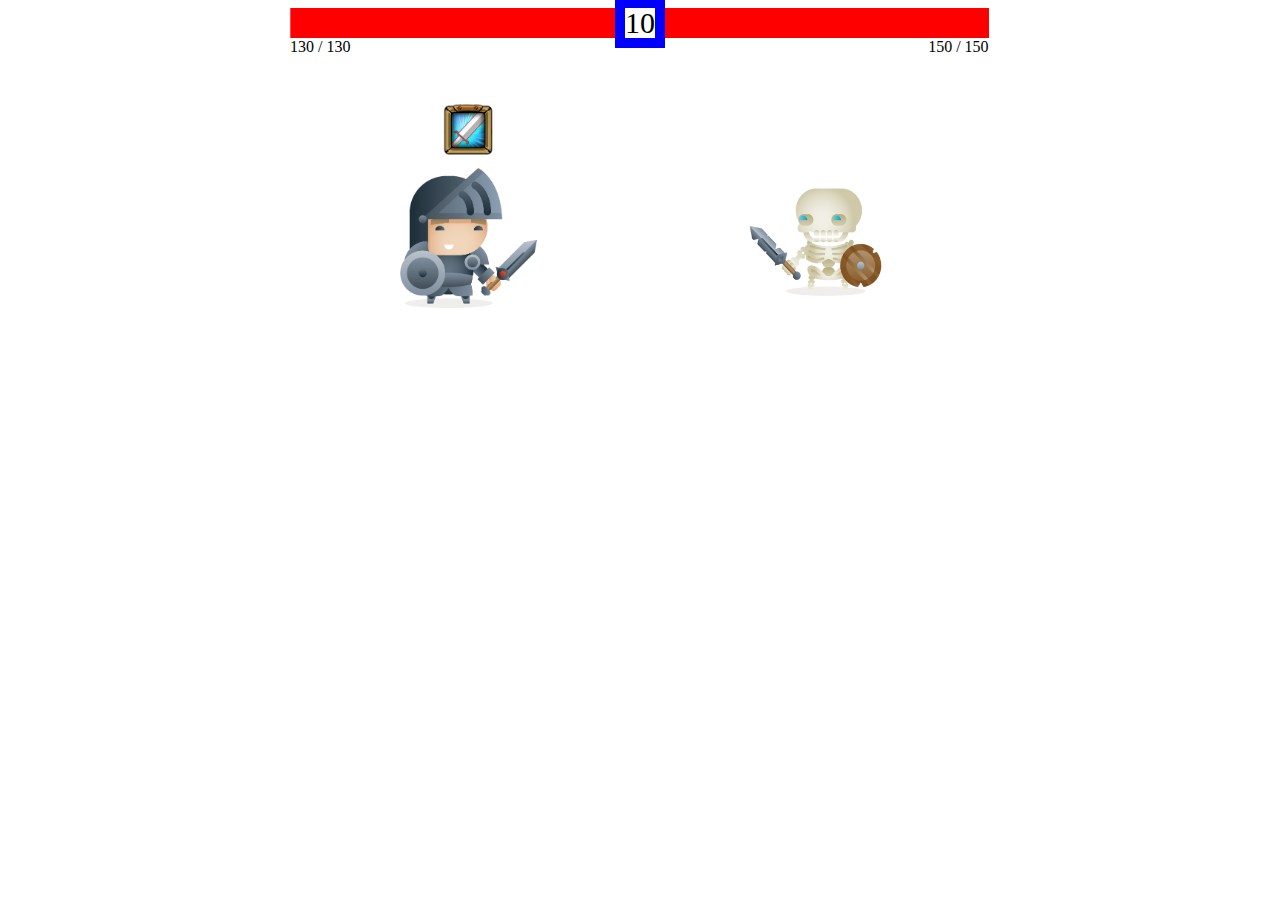
<file: index.html>
<!DOCTYPE html>
<html>
  <head>
    <meta http-equiv="Content-Type" content="text/html; charset=utf-8">
    <title>Hero project</title>
    <link rel="stylesheet" href="css/index.css">
    <link rel="stylesheet" href="https://fonts.googleapis.com/css?family=Contrail One">
  </head>
  <body>
    <div id="screen">
      <!-- 血量和遊戲資訊 -->
      <div id="header">
        <!-- Hero -->
        <div class="hp-block hero-hp-block">
          <div class="hp-bar">
            <div id="hero-hp-hurt"></div>
          </div>
          <div class="hp-text">
            <span id="hero-hp">130</span>
            /
            <span id="hero-max-hp">130</span>
          </div>
        </div>

        <!-- Counter -->
        <div id="round-num">10</div>

        <!-- Monster -->
        <div class="hp-block monster-hp-block">
          <div class="hp-bar">
            <div id="monster-hp-hurt"></div>
          </div>
          <div class="hp-text">
            <span id="monster-hp">130</span>
            /
            <span id="monster-max-hp">130</span>
          </div>
        </div>
      </div>

      <!-- 動畫、特效和互動的處理 -->
      <div id="plane">
        <!-- Hero -->
        <div id="hero-image-block">
          <!-- attack button -->
          <div class="skill-block">
            <img src="images/skill.png" class="skill-image" id="skill">
          </div>

          <div class="character-block">
            <img src="images/hero.png" class="character-image hero-image">
            <img class="effect-image" style="display: none">
            <span class="hurt-text"> </span>
          </div>
        </div>
        
        <!-- Monster -->
        <div id="monster-image-block">
          <div class="character-block">
            <img src="images/monster.png" class="character-image monster-image">
            <img class="effect-image" style="display: none">
            <span class="hurt-text"> </span>
          </div>
        </div>

        <!-- 結束畫面 -->
        <div id="dialog">
          <div class="win-dialog">
            <h2> 獲得勝利!！! </h2>
            <button onclick="location.reload();"> 再玩一次? </button>
          </div>

          <div class="lose-dialog">
            <h2> 你輸掉了! </h2>
            <button onclick="location.reload();"> 再次挑戰? </button>
          </div>
        </div>
      </div>
    </div>
    
    <script src="js/index.js"> </script>
  </body>
</html>
</file>
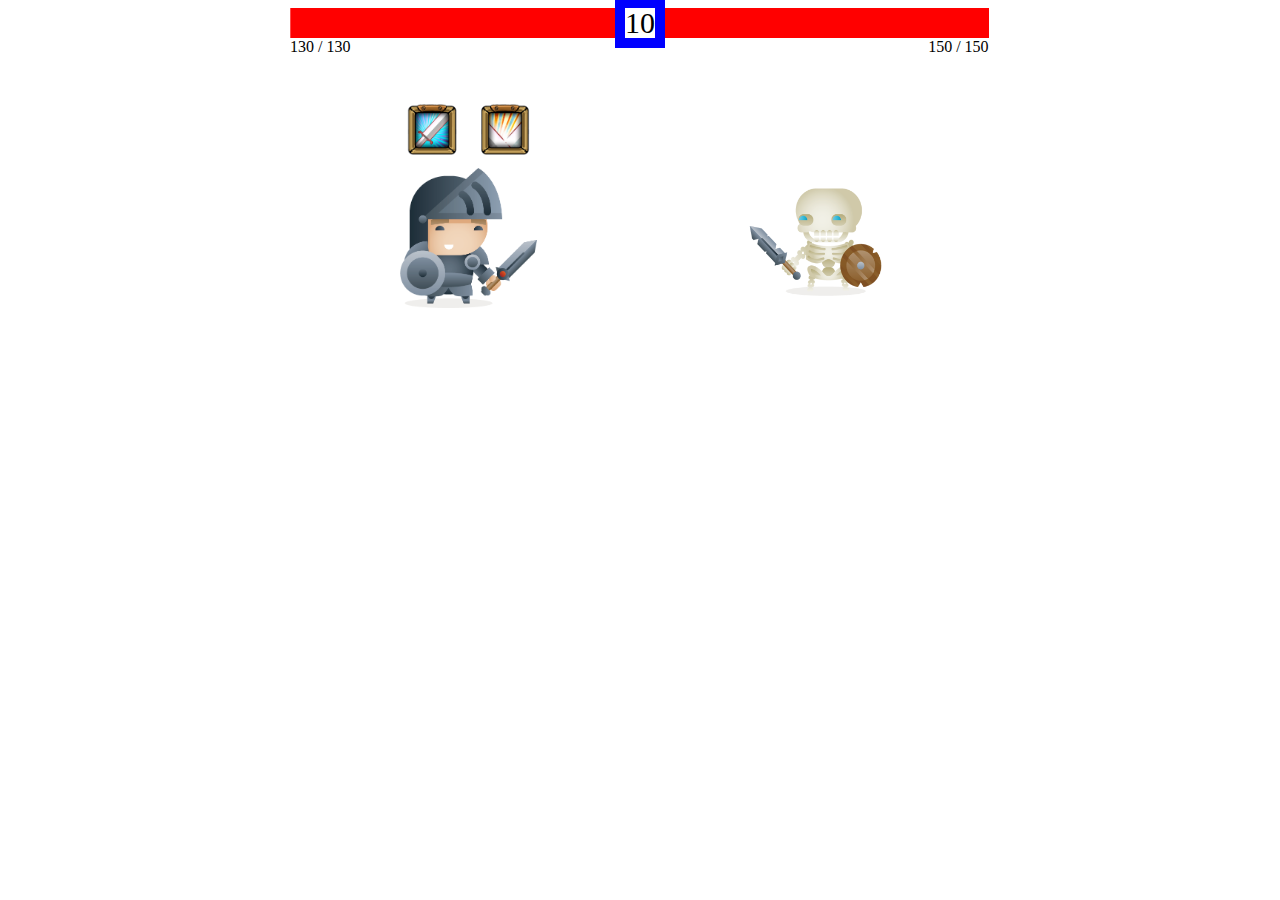
<file: Q1.html>
<!DOCTYPE html>
<html>
  <head>
    <meta http-equiv="Content-Type" content="text/html; charset=utf-8">
    <title>Hero project</title>
    <link rel="stylesheet" href="css/index.css">
    <link rel="stylesheet" href="https://fonts.googleapis.com/css?family=Contrail One">
  </head>
  <body>
    <div id="screen">
      <!-- 血量和遊戲資訊 -->
      <div id="header">
        <!-- Hero -->
        <div class="hp-block hero-hp-block">
          <div class="hp-bar">
            <div id="hero-hp-hurt"></div>
          </div>
          <div class="hp-text">
            <span id="hero-hp">130</span>
            /
            <span id="hero-max-hp">130</span>
          </div>
        </div>

        <!-- Counter -->
        <div id="round-num">10</div>

        <!-- Monster -->
        <div class="hp-block monster-hp-block">
          <div class="hp-bar">
            <div id="monster-hp-hurt"></div>
          </div>
          <div class="hp-text">
            <span id="monster-hp">130</span>
            /
            <span id="monster-max-hp">130</span>
          </div>
        </div>
      </div>

      <!-- 動畫、特效和互動的處理 -->
      <div id="plane">
        <!-- Hero -->
        <div id="hero-image-block">
          <!-- attack button -->
          <div class="skill-block">
            <img src="images/skill.png" class="skill-image" id="skill">
            <img src="images/heal.png" class="skill-image" id="heal">
          </div>

          <div class="character-block">
            <img src="images/hero.png" class="character-image hero-image">
            <img class="effect-image" style="display: none">
            <span class="hurt-text"> </span>
          </div>
        </div>
        
        <!-- Monster -->
        <div id="monster-image-block">
          <div class="character-block">
            <img src="images/monster.png" class="character-image monster-image">
            <img class="effect-image" style="display: none">
            <span class="hurt-text"> </span>
          </div>
        </div>

        <!-- 結束畫面 -->
        <div id="dialog">
          <div class="win-dialog">
            <h2> 獲得勝利!！! </h2>
            <button onclick="location.reload();"> 再玩一次? </button>
          </div>

          <div class="lose-dialog">
            <h2> 你輸掉了! </h2>
            <button onclick="location.reload();"> 再次挑戰? </button>
          </div>
        </div>
      </div>
    </div>
    
    <script src="js/Q1.js"> </script>
  </body>
</html>
</file>
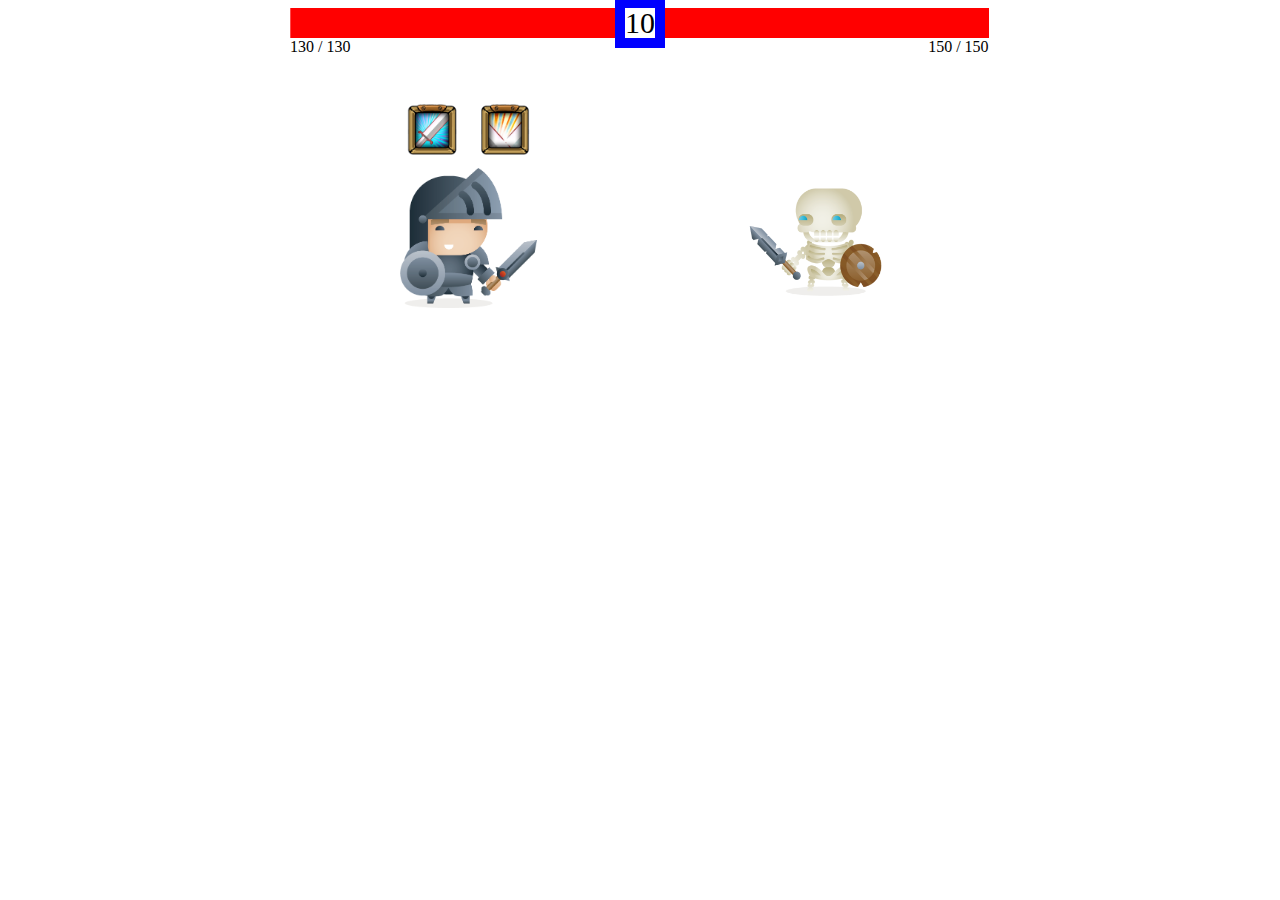
<file: Q2.html>
<!DOCTYPE html>
<html>
  <head>
    <meta http-equiv="Content-Type" content="text/html; charset=utf-8">
    <title>Hero project</title>
    <link rel="stylesheet" href="css/index.css">
    <link rel="stylesheet" href="https://fonts.googleapis.com/css?family=Contrail One">
  </head>
  <body>
    <div id="screen">
      <!-- 血量和遊戲資訊 -->
      <div id="header">
        <!-- Hero -->
        <div class="hp-block hero-hp-block">
          <div class="hp-bar">
            <div id="hero-hp-hurt"></div>
          </div>
          <div class="hp-text">
            <span id="hero-hp">130</span>
            /
            <span id="hero-max-hp">130</span>
          </div>
        </div>

        <!-- Counter -->
        <div id="round-num">10</div>

        <!-- Monster -->
        <div class="hp-block monster-hp-block">
          <div class="hp-bar">
            <div id="monster-hp-hurt"></div>
          </div>
          <div class="hp-text">
            <span id="monster-hp">130</span>
            /
            <span id="monster-max-hp">130</span>
          </div>
        </div>
      </div>

      <!-- 動畫、特效和互動的處理 -->
      <div id="plane">
        <!-- Hero -->
        <div id="hero-image-block">
          <!-- attack button -->
          <div class="skill-block">
            <img src="images/skill.png" class="skill-image" id="skill">
            <img src="images/heal.png" class="skill-image" id="heal">
          </div>

          <div class="character-block">
            <img src="images/hero.png" class="character-image hero-image">
            <img class="effect-image" style="display: none">
            <span class="hurt-text"> </span>
            <span class="heal-text"> </span>
          </div>
        </div>
        
        <!-- Monster -->
        <div id="monster-image-block">
          <div class="character-block">
            <img src="images/monster.png" class="character-image monster-image">
            <img class="effect-image" style="display: none">
            <span class="hurt-text"> </span>
          </div>
        </div>

        <!-- 結束畫面 -->
        <div id="dialog">
          <div class="win-dialog">
            <h2> 獲得勝利!！! </h2>
            <button onclick="location.reload();"> 再玩一次? </button>
          </div>

          <div class="lose-dialog">
            <h2> 你輸掉了! </h2>
            <button onclick="location.reload();"> 再次挑戰? </button>
          </div>
        </div>
      </div>
    </div>
    
    <script src="js/Q2.js"> </script>
  </body>
</html>
</file>
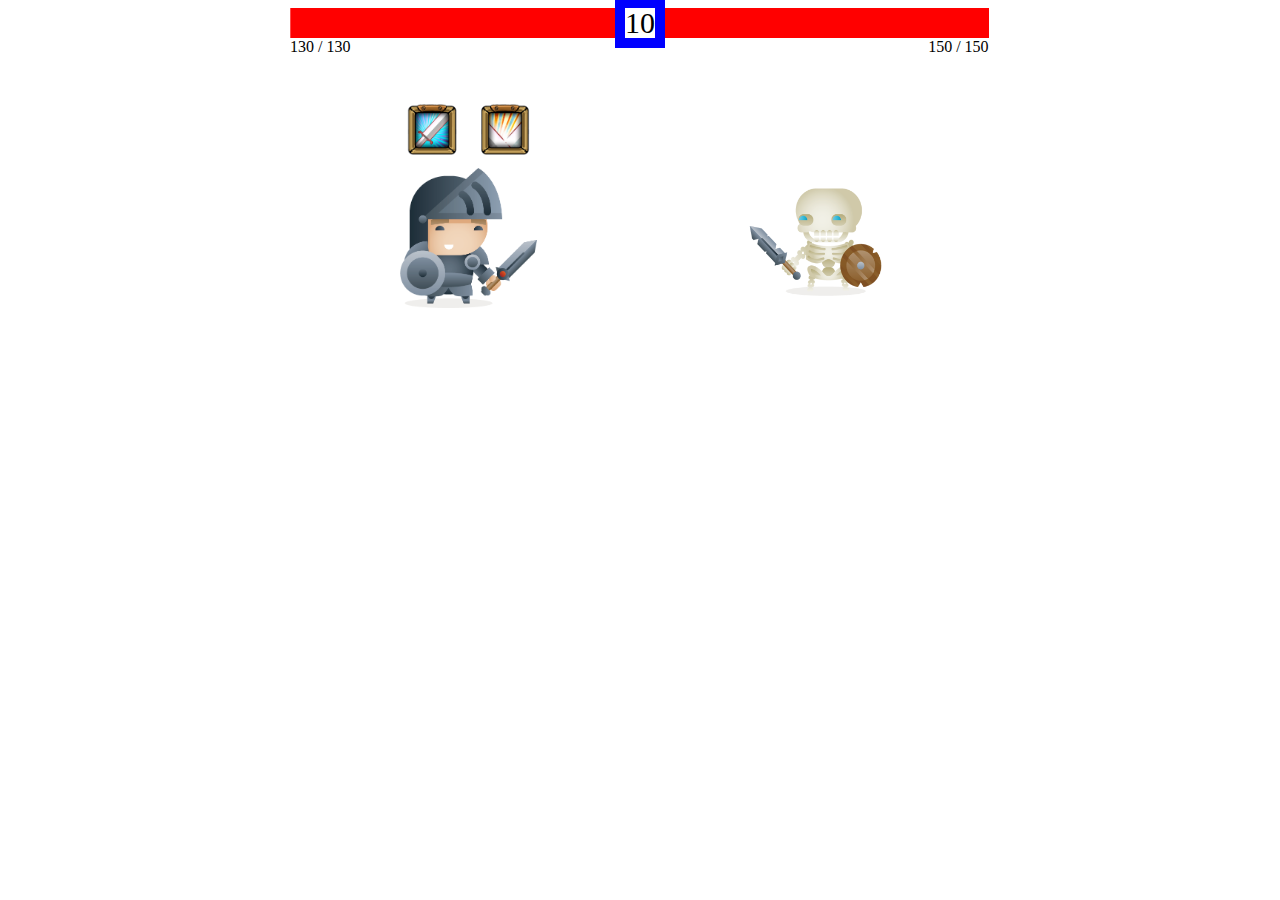
<file: Q3.html>
<!DOCTYPE html>
<html>
  <head>
    <meta http-equiv="Content-Type" content="text/html; charset=utf-8">
    <title>Hero project</title>
    <link rel="stylesheet" href="css/index.css">
    <link rel="stylesheet" href="https://fonts.googleapis.com/css?family=Contrail One">
  </head>
  <body>
    <div id="screen">
      <!-- 血量和遊戲資訊 -->
      <div id="header">
        <!-- Hero -->
        <div class="hp-block hero-hp-block">
          <div class="hp-bar">
            <div id="hero-hp-hurt"></div>
          </div>
          <div class="hp-text">
            <span id="hero-hp">130</span>
            /
            <span id="hero-max-hp">130</span>
          </div>
        </div>

        <!-- Counter -->
        <div id="round-num">10</div>

        <!-- Monster -->
        <div class="hp-block monster-hp-block">
          <div class="hp-bar">
            <div id="monster-hp-hurt"></div>
          </div>
          <div class="hp-text">
            <span id="monster-hp">130</span>
            /
            <span id="monster-max-hp">130</span>
          </div>
        </div>
      </div>

      <!-- 動畫、特效和互動的處理 -->
      <div id="plane">
        <!-- Hero -->
        <div id="hero-image-block">
          <!-- attack button -->
          <div class="skill-block">
            <img src="images/skill.png" class="skill-image" id="skill">
            <img src="images/heal.png" class="skill-image" id="heal">
          </div>

          <div class="character-block">
            <img src="images/hero.png" class="character-image hero-image">
            <img class="effect-image" style="display: none">
            <span class="hurt-text"> </span>
            <span class="heal-text"> </span>
          </div>
        </div>
        
        <!-- Monster -->
        <div id="monster-image-block">
          <div class="character-block">
            <img src="images/monster.png" class="character-image monster-image">
            <img class="effect-image" style="display: none">
            <span class="hurt-text"> </span>
          </div>
        </div>

        <!-- 結束畫面 -->
        <div id="dialog">
          <div class="win-dialog">
            <h2> 獲得勝利!！! </h2>
            <button onclick="location.reload();"> 再玩一次? </button>
          </div>

          <div class="lose-dialog">
            <h2> 你輸掉了! </h2>
            <button onclick="location.reload();"> 再次挑戰? </button>
          </div>
        </div>
      </div>
    </div>
    
    <script src="js/Q3.js"> </script>
  </body>
</html>
</file>
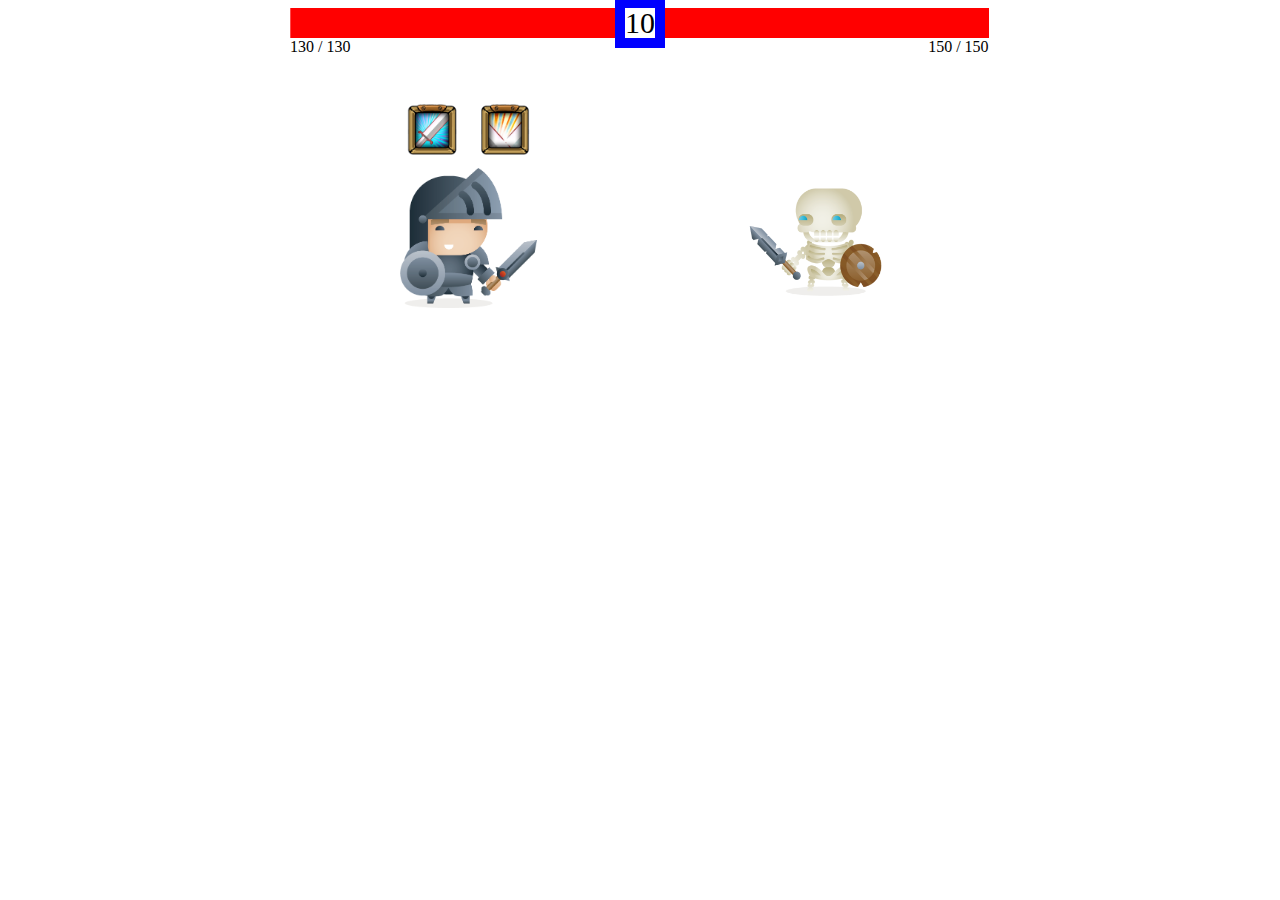
<file: Q4.html>
<!DOCTYPE html>
<html>
  <head>
    <meta http-equiv="Content-Type" content="text/html; charset=utf-8">
    <title>Hero project</title>
    <link rel="stylesheet" href="css/index.css">
    <link rel="stylesheet" href="https://fonts.googleapis.com/css?family=Contrail One">
  </head>
  <body>
    <div id="screen">
      <!-- 血量和遊戲資訊 -->
      <div id="header">
        <!-- Hero -->
        <div class="hp-block hero-hp-block">
          <div class="hp-bar">
            <div id="hero-hp-hurt"></div>
          </div>
          <div class="hp-text">
            <span id="hero-hp">130</span>
            /
            <span id="hero-max-hp">130</span>
          </div>
        </div>

        <!-- Counter -->
        <div id="round-num">10</div>

        <!-- Monster -->
        <div class="hp-block monster-hp-block">
          <div class="hp-bar">
            <div id="monster-hp-hurt"></div>
          </div>
          <div class="hp-text">
            <span id="monster-hp">130</span>
            /
            <span id="monster-max-hp">130</span>
          </div>
        </div>
      </div>

      <!-- 動畫、特效和互動的處理 -->
      <div id="plane">
        <!-- Hero -->
        <div id="hero-image-block">
          <!-- attack button -->
          <div class="skill-block">
            <img src="images/skill.png" class="skill-image" id="skill">
            <img src="images/heal.png" class="skill-image" id="heal">
          </div>

          <div class="character-block">
            <img src="images/hero.png" class="character-image hero-image">
            <img class="effect-image" style="display: none">
            <span class="hurt-text"> </span>
            <span class="heal-text"> </span>
          </div>
        </div>
        
        <!-- Monster -->
        <div id="monster-image-block">
          <div class="character-block">
            <img src="images/monster.png" class="character-image monster-image">
            <img class="effect-image" style="display: none">
            <span class="hurt-text"> </span>
          </div>
        </div>

        <!-- 結束畫面 -->
        <div id="dialog">
          <div class="win-dialog">
            <h2> 獲得勝利!！! </h2>
            <button onclick="location.reload();"> 再玩一次? </button>
          </div>

          <div class="lose-dialog">
            <h2> 你輸掉了! </h2>
            <button onclick="location.reload();"> 再次挑戰? </button>
          </div>
        </div>
      </div>
    </div>
    
    <script src="js/Q4.js"> </script>
  </body>
</html>
</file>
<file: css/index.css>
#monster-image-block.clearfix {
  overflow: auto; /* 控制當內容超過顯示區域時捲軸的顯示 */
}

/* 遊戲場景 */
#screen {
  position: relative;
  width: 700px;
  height: 300px;
  margin: 0px auto;
}

#plane {
  height: 100%;
  text-align: center;
}

/* 人物垂直置中的 css hacking */
#plane:before {
  content: '';
  display: inline-block;
  height: 100%;
}

#header {
  position: absolute;
  width: 100%;
  top: 0;
}

/* 回和數 div */
#round-num {
  position: absolute;
  left: 325px;
  top: -10px;
  border-color: #0000FF;
  border-style: solid;
  border-width: 10px;
  width: 30px;
  height: 30px;
  font-size: 30px;
  line-height: 30px;
  text-align: center;
}

.hp-block {
  width: 49.9%;
  height: 50px;
  display: inline-block;
}

.hp-bar {
  margin-left: 5%;
  width: 95%;
  height: 30px;
  background-color: red;
}

/* 扣血效果的白色區塊，蓋在紅色去塊上面 */
/* 透過 hp/max-hp 算 width 百分比 */
#hero-hp-hurt, #monster-hp-hurt{
  float: right;
  width: 0%;
  height: 100%;
  background-color: white;
}

/* 反轉hp-block, 讓扣血效果從左到右 */
.hero-hp-block {
  transform: scaleX(-1);
}

/* 因為受 .hero-hp-block 反轉影響，要把文字反轉回來 */
.hero-hp-block .hp-text {
  transform: inherit;
}

.monster-hp-block {
  margin-left: -4px;
}

.monster-hp-block .hp-text {
  text-align: right;
}

.character-image {
  width: 40%;
}

/* 設定transition class */
/* 給 #hero-image-block.attacking 或 #monster-image-block.attacking 使用*/
#hero-image-block, #monster-image-block {
  position: relative;
  transition: left 500ms, right 500ms;
  display: inline-block;
  width: 49%;
}

#hero-image-block {
  left: 0px;
}

/* hero 往右邊移動到離左邊200px的位置 */
#hero-image-block.attacking {
  left: 200px;
}

#monster-image-block {
  right: 0px;
}

/* monster 往左邊移動 到離右200px的位置 */
#monster-image-block.attacking {
  right: 200px;
}

#hero-image-block    .character-block .effect-image,
#monster-image-block .character-block .effect-image {
  position: absolute;
  left: 60px;
  bottom: 0px;
}

/* 設定transition class */
/* 給 .hurt-text.attacked 使用*/
#hero-image-block    .character-block .hurt-text,
#monster-image-block .character-block .hurt-text {
  position: absolute;
  font-size: 60px;
  color: red;
  width: 100%;
  left: 0px;
  bottom: 50px;
  font-family: "Contrail One";
  transition: bottom 500ms;
}

#hero-image-block    .character-block .hurt-text.attacked,
#monster-image-block .character-block .hurt-text.attacked {
  bottom: 150px;
}

/* 給 .heal-text.healed 使用*/
#hero-image-block .character-block .heal-text {
  position: absolute;
  font-size: 60px;
  color: green;
  width: 100%;
  left: 0px;
  bottom: 50px;
  font-family: "Contrail One";
  transition: bottom 500ms;
}

#hero-image-block .character-block .heal-text.healed {
  bottom: 150px;
}

#hero-image-block .skill-block {
  position: relative;
}

#hero-image-block .skill-image {
  width: 20%;
}


/* 設定 #monster-image-block .character-image 左右反轉 */
#monster-image-block .character-image {
  transform: scaleX(-1);
}

#dialog {
  display: none;
  position: absolute;
  background: rgba(0, 0, 0, 0.6);
  width: 100%;
  height: 100%;
  top: 0px;
  text-align: center;
}

/* 預設 .win-dialog 與 .lose-dialog 為關閉，及其他共用的CSS */
#dialog .win-dialog,
#dialog .lose-dialog {
  display: none;
  position: relative;
  margin: 0 auto;
  padding: 30px;
  width: 200px;
  top: 100px;
  background: white;
  border: 1px solid orange;
}

/* #dialog 同時有 win class 的話 把下面的win-block 打開 */
#dialog.win .win-dialog {
  display: block;
}

/* #dialog 同時有 lose class 的話 把下面的lose-block 打開 */
#dialog.lose .lose-dialog {
  display: block;
}
</file>
